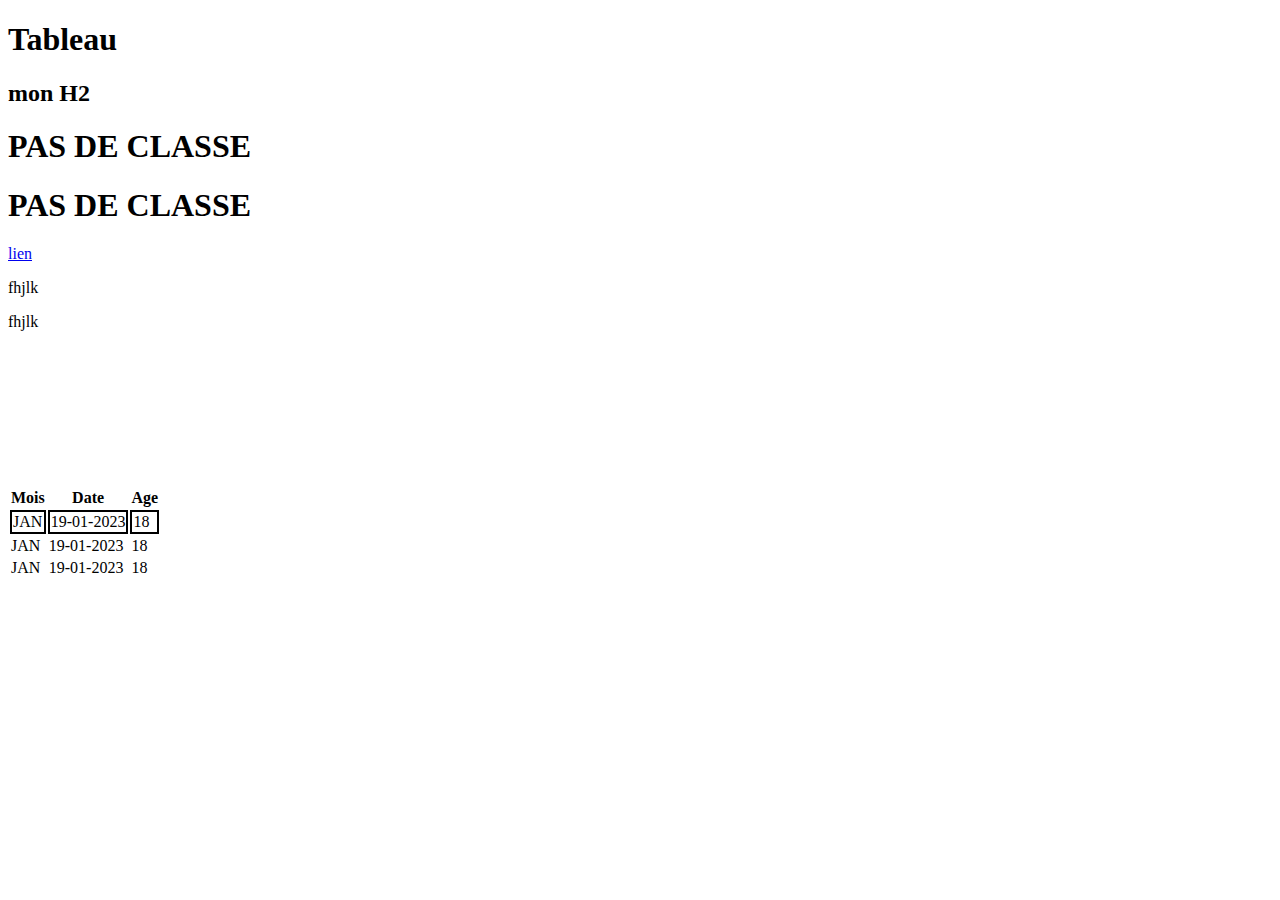
<file: HTML/index.html>
<!DOCTYPE html>
<html lang="en">
<head>
    <meta charset="UTF-8">
    <link rel="stylesheet" href="style1.css">
    <meta name="viewport" content="width=device-width, initial-scale=1.0">
    <title>Document</title>
</head>

<body>
    <h1 class="titre titre-bordue" id="titre1">Tableau</h1>
    <h2 class="titre">mon H2</h2>
    <h1 id="titre3">PAS DE CLASSE</h1>
    <h1 class="titre-bordue">PAS DE CLASSE</h1>
    <a href="#">lien</a>
    <article>
        <p>fhjlk</p>
        <p>fhjlk</p>
    </article>


    <table class="titre-bordue">
        <tr >
            <th  class="titre">Mois</th>
            <th class="titre-bordue">Date</th>
            <th>Age</th>
        </tr>

        <tr>
            <td style="border: 2px solid;">JAN</td>
            <td style="border: 2px solid;">19-01-2023</td>
            <td style="border: 2px solid;">18</td>
        </tr>
        <tr>
            <td>JAN</td>
            <td>19-01-2023</td>
            <td>18</td>
        </tr>
        <tr>
            <td>JAN</td>
            <td>19-01-2023</td>
            <td>18</td>
        </tr>

        <button>ENVOYER</button>

    </table>
   
    <!--<form>
        <label for="mail">Email</label>
        <input type="email" id="mail" placeholder="entrer votre email">

        <label for="prenom">Prenom</label>
        <input type="text" id="prenom" placeholder="entrer votre prenom">

        <h3>Genre</h3>
        <input type="radio" id="masculin" name="genre" value="masculin">
        <label for="masculin">M</label>

        <input type="radio" name="genre" id="feminin" value="feminin">
        <label for="feminin">F</label>
            <br>
        <input type="checkbox" id="HTML" value="HTML">
        <label for="HTML">HTML</label>

        <input type="checkbox" id="CSS" value="CSS">
        <label for="CSS">CSS</label>

        <input type="checkbox" id="JS" value="JS">
        <label for="JS">JS</label>
        <br>
        <select name="ville" id="ville">
            <option value="">choisisez votre ville</option>
            <option value="abidjan">Abidjan</option>
            <option value="abidjan">Abidjan</option>
        </select>
        <br>
       
        <button>valider</button>
    </form>-->
  

</body>
</html>
</file>
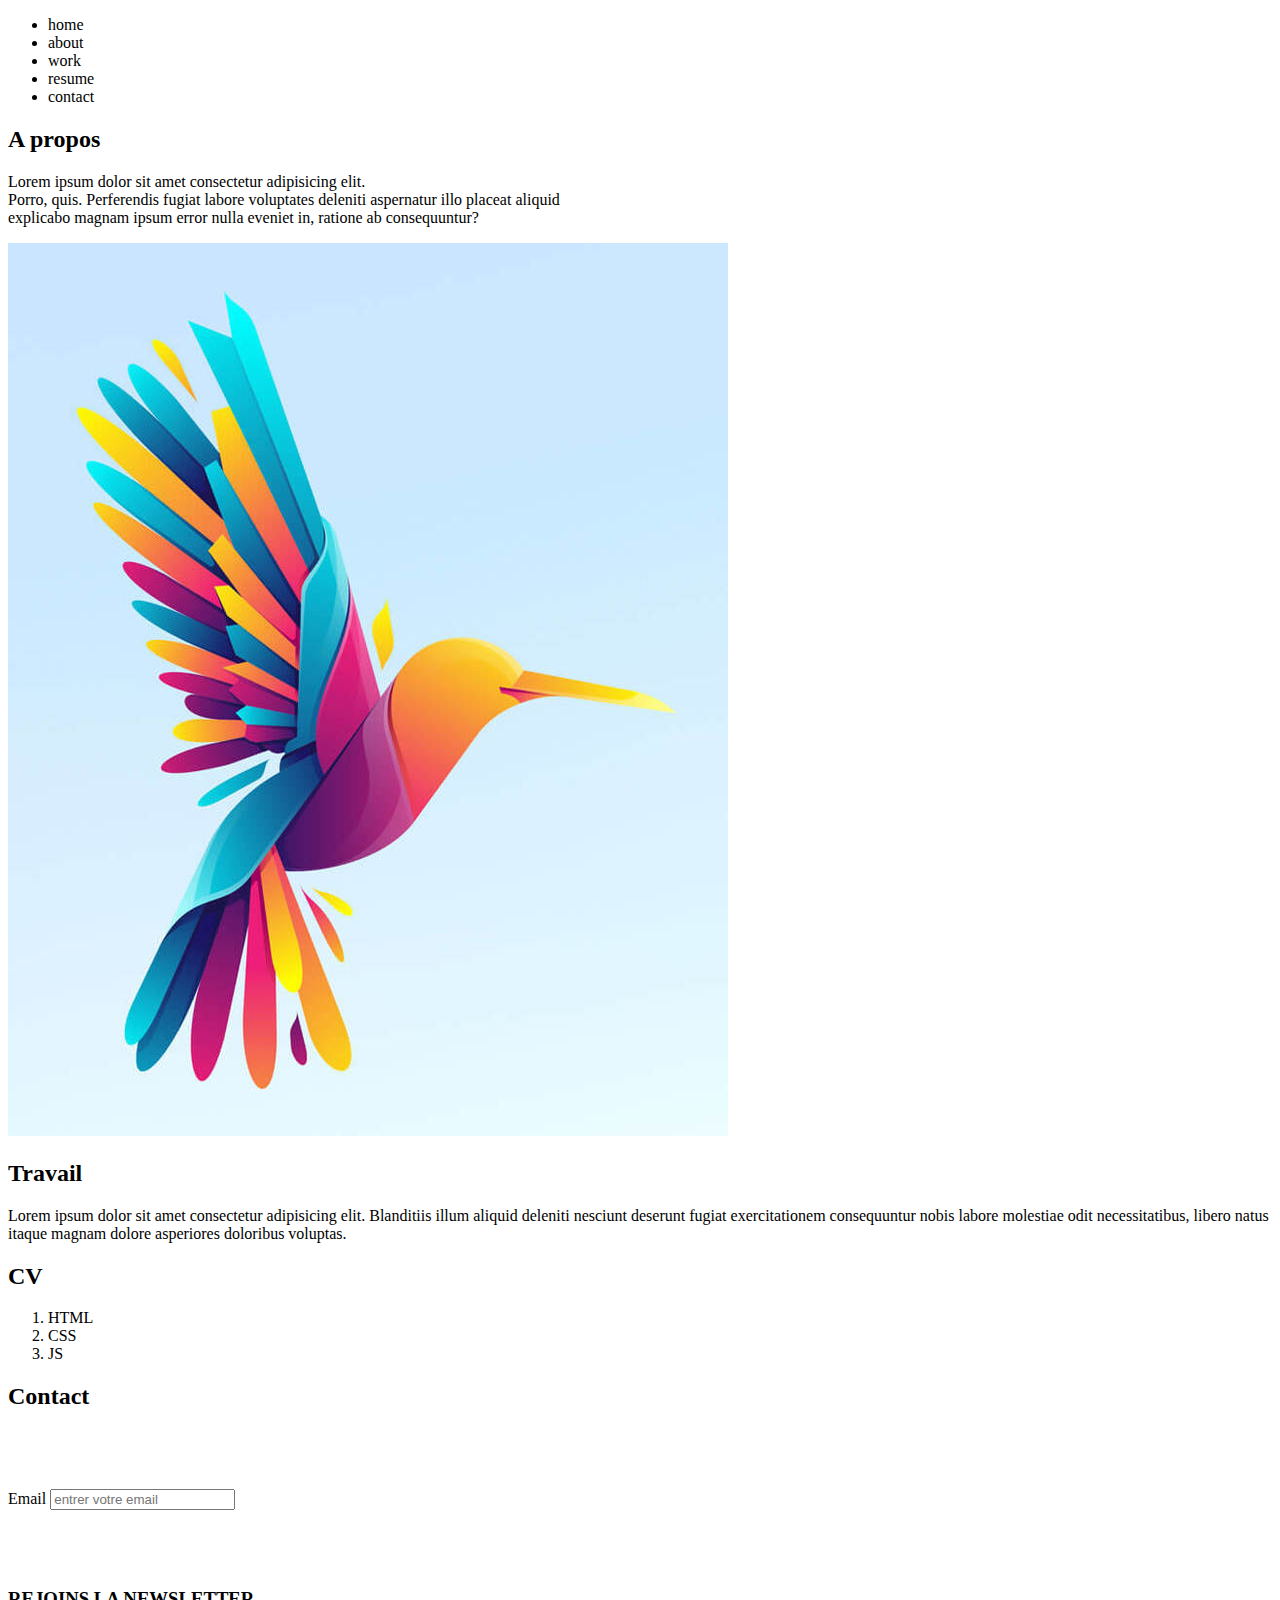
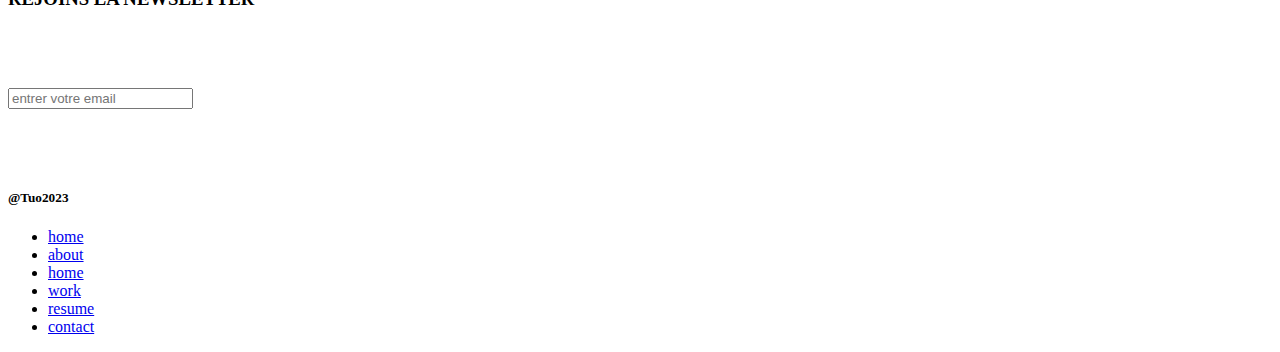
<file: HTML/checkpoint.html>
<!DOCTYPE html>
<html lang="en">
<head>
    <meta charset="UTF-8">
    <meta name="viewport" content="width=device-width, initial-scale=1.0">
    <link rel="stylesheet" href="https://cdnjs.cloudflare.com/ajax/libs/font-awesome/6.4.2/css/all.min.css" integrity="sha512-z3gLpd7yknf1YoNbCzqRKc4qyor8gaKU1qmn+CShxbuBusANI9QpRohGBreCFkKxLhei6S9CQXFEbbKuqLg0DA==" crossorigin="anonymous" referrerpolicy="no-referrer" />
    <link rel="stylesheet" href="style1.css">
    <title>Document</title>
</head>

<body>
    <header>
        <nav>
            <ul>
                <li>home</li>
                <li>about</li>
                <li>work</li>
                <li>resume</li>
                <li>contact</li>
            </ul>
        </nav>
    </header>

    <section id="Apropos">
        <h2>A propos</h2>
        <p>Lorem ipsum dolor sit amet consectetur adipisicing elit.<br> Porro, quis. Perferendis fugiat labore voluptates deleniti aspernatur illo placeat aliquid <br> explicabo magnam ipsum error nulla eveniet in, ratione ab consequuntur?</p>
        <img src="/HTML/bird-thumbnail.jpg" alt="ma photo">
    </section>

    <section id="Work">
        <h2>Travail</h2>
        <p>Lorem ipsum dolor sit amet consectetur adipisicing elit. Blanditiis illum aliquid deleniti nesciunt deserunt fugiat exercitationem consequuntur nobis labore molestiae odit necessitatibus, libero natus itaque magnam dolore asperiores doloribus voluptas.</p>
    </section>

    <section id="cv">
        <h2>CV</h2>
        <ol>
            <li>HTML</li>
            <li>CSS</li>
            <li>JS</li>
        </ol>
    </section>

    <section id="contact">
        <h2>Contact</h2>
        <form>
            <label for="email">Email</label>
            <input type="email" id="email" placeholder="entrer votre email">
            <button>Envoyer</button>
        </form>
    </section>

    <footer>
        <div id="newsLetter">   
            <h3>REJOINS LA NEWSLETTER</h3>
            <form>
                <input type="email" placeholder="entrer votre email">
                <button>s'incrire</button>
                <div id="reseau-sociaux">
                    <i class="fa-brands fa-facebook"></i>
                    <i class="fa-brands fa-github"></i>
                </div>
            </form>
            
        </div>

        <div id="mention">
            <h5>@Tuo2023</h5>
        </div>

        <div id="liens">
            <ul>
                <li>
                    <a href="/">home</a>
                </li>
                <li>
                    <a href="/">about</a>
                </li>
                <li>
                    <a href="/">home</a>
                </li>
                <li>
                    <a href="/">work</a>
                </li>
                <li>
                    <a href="/">resume</a>
                </li>
                <li>
                    <a href="/">contact</a>
                </li>
            
            </ul>
        </div>
    </footer>
</body>
</html>
</file>
<file: HTML/style1.css>
button{
    margin: 50px;
    padding: 10px;
    width: ;
    font-family: Arial, Helvetica, sans-serif;
    font-weight: 7  00;
    /* display: none; */
    visibility: hidden;
}
a:active{
    color: aquamarine;
}
button:hover{
    background-color: brown;
    color: white;
}
</file>
